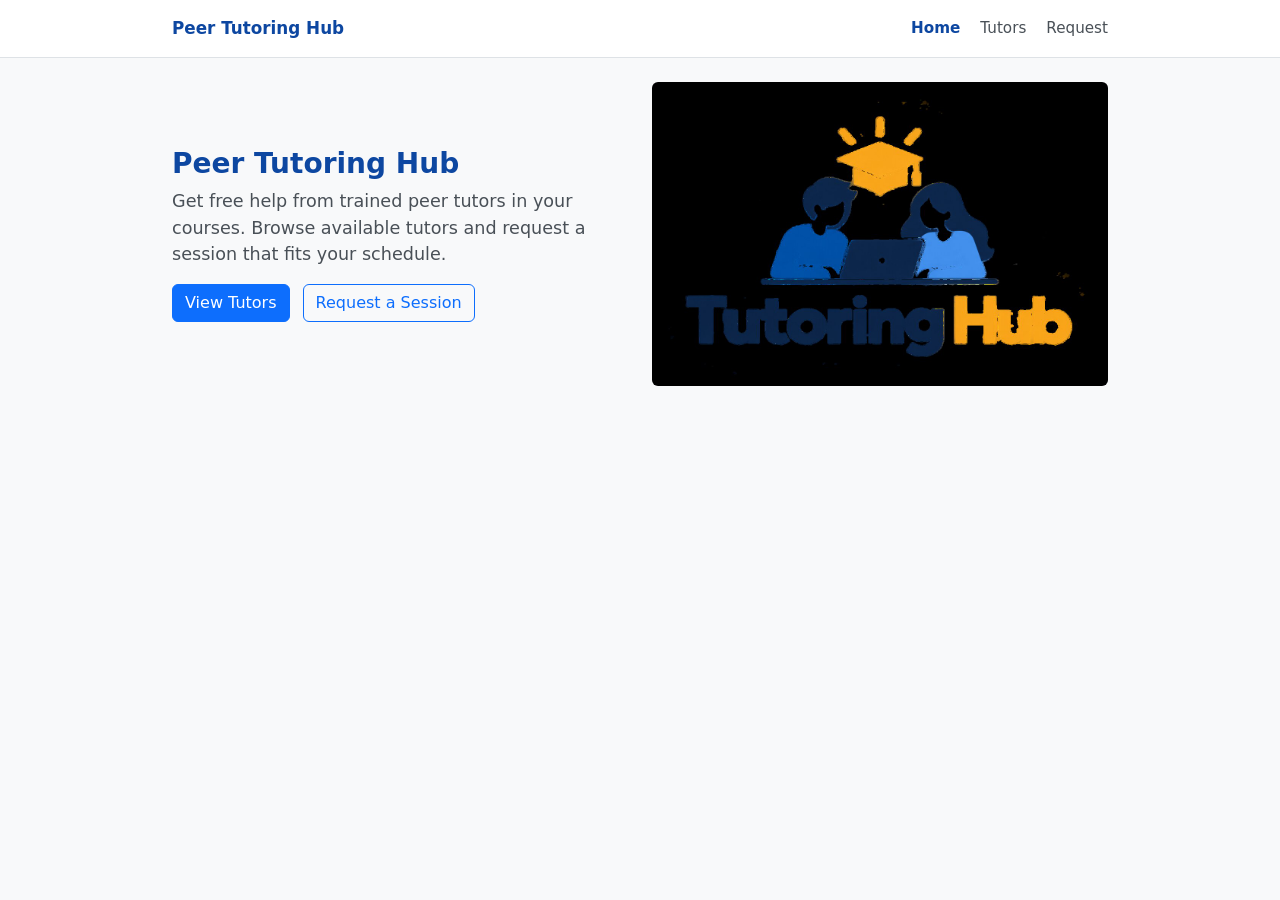
<file: index.html>
<!doctype html>
<html lang="en">

<head>
    <meta charset="utf-8">
    <meta name="viewport" content="width=device-width, initial-scale=1">
    <title>Peer Tutoring Hub</title>
    <link href="https://cdn.jsdelivr.net/npm/bootstrap@5.3.3/dist/css/bootstrap.min.css" rel="stylesheet">
    <link rel="stylesheet" href="css/styles.css">
</head>

<body>
    <nav class="site-nav border-bottom bg-white">
        <div class="container d-flex align-items-center justify-content-between py-3">
            <a class="site-brand" href="index.html">Peer Tutoring Hub</a>
            <div class="site-links">
                <a class="active" href="index.html" aria-current="page">Home</a>
                <a href="tutors.html">Tutors</a>
                <a href="request-form.html">Request</a>
            </div>
        </div>
    </nav>

    <main class="container py-4">
        <div class="row align-items-center g-4">
            <div class="col-md-6">
                <h1>Peer Tutoring Hub</h1>
                <p class="lead">
                    Get free help from trained peer tutors in your courses.
                    Browse available tutors and request a session that fits your schedule.
                </p>
                <a class="btn btn-primary me-2" href="tutors.html">View Tutors</a>
                <a class="btn btn-outline-primary" href="request-form.html">Request a Session</a>
            </div>
            <div class="col-md-6">
                <img class="img-fluid rounded"
                     src="images/tutoring.jpg"
                     alt="Students studying together with a peer tutor">
            </div>
        </div>
    </main>
</body>

</html>
</file>
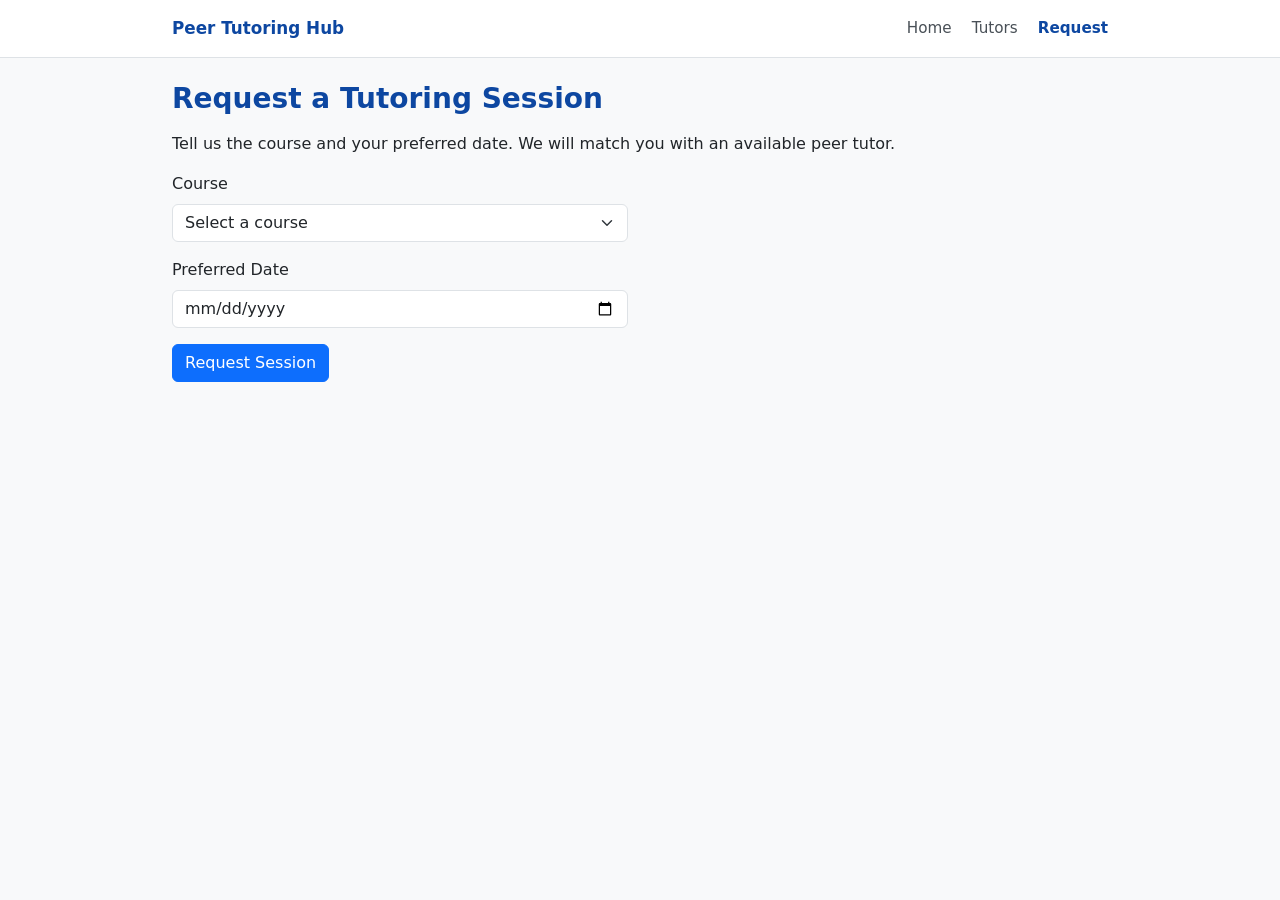
<file: request-form.html>
<!doctype html>
<html lang="en">

<head>
    <meta charset="utf-8">
    <meta name="viewport" content="width=device-width, initial-scale=1">
    <title>Request a Session | Peer Tutoring Hub</title>
    <link href="https://cdn.jsdelivr.net/npm/bootstrap@5.3.3/dist/css/bootstrap.min.css" rel="stylesheet">
    <link rel="stylesheet" href="css/styles.css">
</head>

<body>
    <nav class="site-nav border-bottom bg-white">
        <div class="container d-flex align-items-center justify-content-between py-3">
            <a class="site-brand" href="index.html">Peer Tutoring Hub</a>
            <div class="site-links">
                <a href="index.html">Home</a>
                <a href="tutors.html">Tutors</a>
                <a class="active" href="request-form.html" aria-current="page">Request</a>
            </div>
        </div>
    </nav>

    <main class="container py-4">
        <h1 class="mb-3">Request a Tutoring Session</h1>
        <p>Tell us the course and your preferred date. We will match you with an available peer tutor.</p>

        <div class="row">
            <div class="col-md-8 col-lg-6">
                <form action="process-request.php" method="post">
                    <div class="mb-3">
                        <label class="form-label" for="course">Course</label>
                        <select class="form-select" id="course" name="course" required>
                            <option value="" selected disabled>Select a course</option>
                            <option value="IS 6465">IS 6465</option>
                            <option value="IS 4410">IS 4410</option>
                            <option value="MATH 1090">MATH 1090</option>
                        </select>
                    </div>

                    <div class="mb-3">
                        <label class="form-label" for="date">Preferred Date</label>
                        <input class="form-control" id="date" name="date" type="date" required>
                    </div>

                    <button class="btn btn-primary" type="submit">Request Session</button>
                </form>
            </div>
        </div>
    </main>
</body>

</html>
</file>
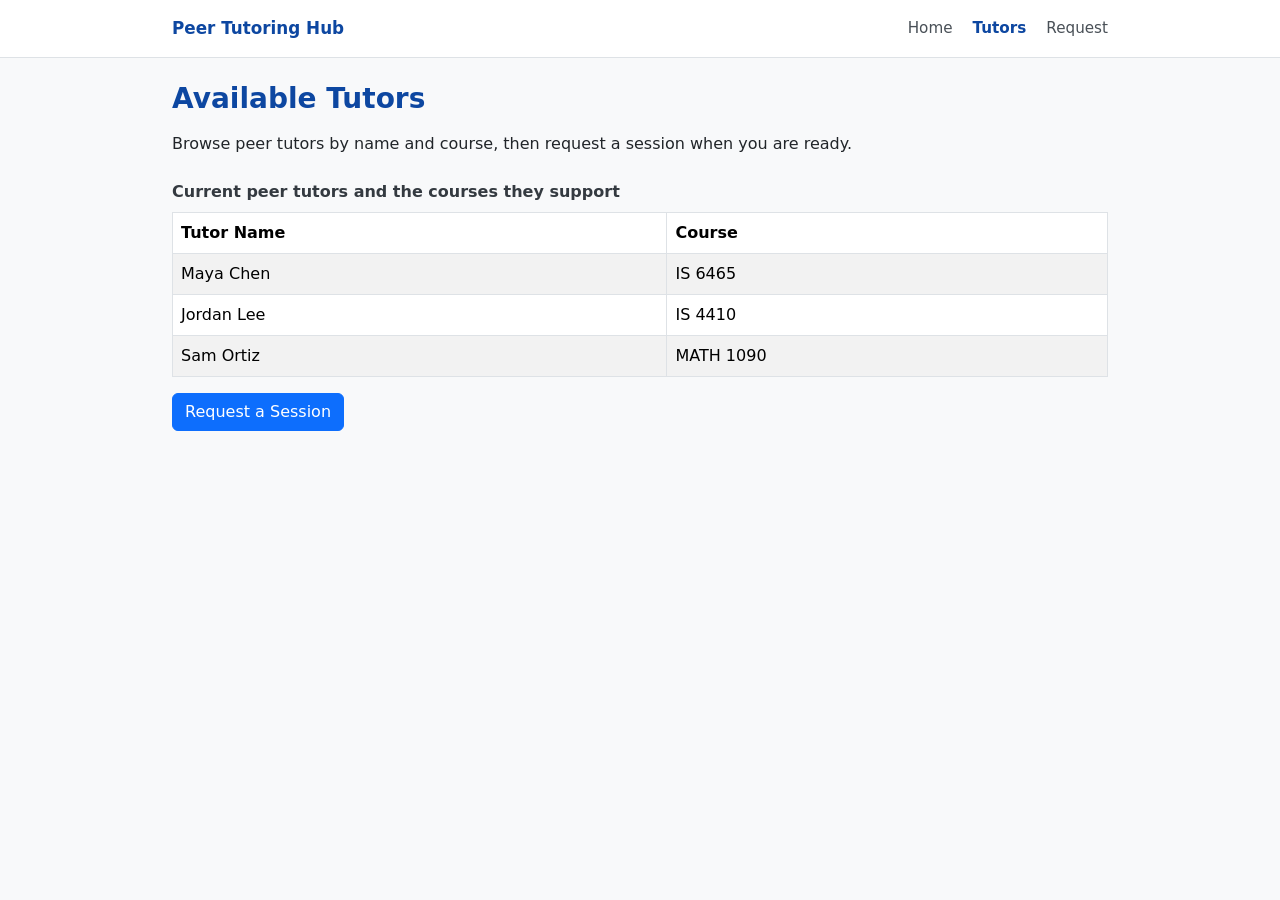
<file: tutors.html>
<!doctype html>
<html lang="en">

<head>
    <meta charset="utf-8">
    <meta name="viewport" content="width=device-width, initial-scale=1">
    <title>Available Tutors | Peer Tutoring Hub</title>
    <link href="https://cdn.jsdelivr.net/npm/bootstrap@5.3.3/dist/css/bootstrap.min.css" rel="stylesheet">
    <link rel="stylesheet" href="css/styles.css">
</head>

<body>
    <nav class="site-nav border-bottom bg-white">
        <div class="container d-flex align-items-center justify-content-between py-3">
            <a class="site-brand" href="index.html">Peer Tutoring Hub</a>
            <div class="site-links">
                <a href="index.html">Home</a>
                <a class="active" href="tutors.html" aria-current="page">Tutors</a>
                <a href="request-form.html">Request</a>
            </div>
        </div>
    </nav>

    <main class="container py-4">
        <h1 class="mb-3">Available Tutors</h1>
        <p>Browse peer tutors by name and course, then request a session when you are ready.</p>

        <div class="table-responsive">
            <table class="table table-striped table-bordered">
                <caption>Current peer tutors and the courses they support</caption>
                <thead>
                    <tr>
                        <th scope="col">Tutor Name</th>
                        <th scope="col">Course</th>
                    </tr>
                </thead>
                <tbody>
                    <tr>
                        <td>Maya Chen</td>
                        <td>IS 6465</td>
                    </tr>
                    <tr>
                        <td>Jordan Lee</td>
                        <td>IS 4410</td>
                    </tr>
                    <tr>
                        <td>Sam Ortiz</td>
                        <td>MATH 1090</td>
                    </tr>
                </tbody>
            </table>
        </div>

        <a class="btn btn-primary" href="request-form.html">Request a Session</a>
    </main>
</body>

</html>
</file>
<file: css/styles.css>
/* Peer Tutoring Hub — shared custom styles (loaded after Bootstrap) */

body {
    color: #212529;
    background-color: #f8f9fa;
}

h1 {
    font-size: 1.75rem;
    font-weight: 700;
    color: #0d47a1;
}

.lead {
    font-size: 1.1rem;
    color: #495057;
}

main.container {
    max-width: 960px;
}

/* Simple site navigation */
.site-nav .container {
    max-width: 960px;
}

.site-brand {
    font-weight: 700;
    font-size: 1.05rem;
    color: #0d47a1;
    text-decoration: none;
}

.site-brand:hover {
    color: #0a3a82;
}

.site-links {
    display: flex;
    align-items: center;
    gap: 1.25rem;
}

.site-links a {
    color: #495057;
    text-decoration: none;
    font-size: 0.95rem;
}

.site-links a:hover {
    color: #0d47a1;
}

.site-links a.active {
    color: #0d47a1;
    font-weight: 600;
}

.table caption {
    caption-side: top;
    font-weight: 600;
    color: #343a40;
    padding-bottom: 0.5rem;
}

img {
    max-width: 100%;
    height: auto;
}

@media (max-width: 576px) {
    h1 {
        font-size: 1.5rem;
    }

    .site-nav .container {
        flex-wrap: wrap;
        gap: 0.75rem;
    }

    .site-links {
        gap: 1rem;
    }
}
</file>
